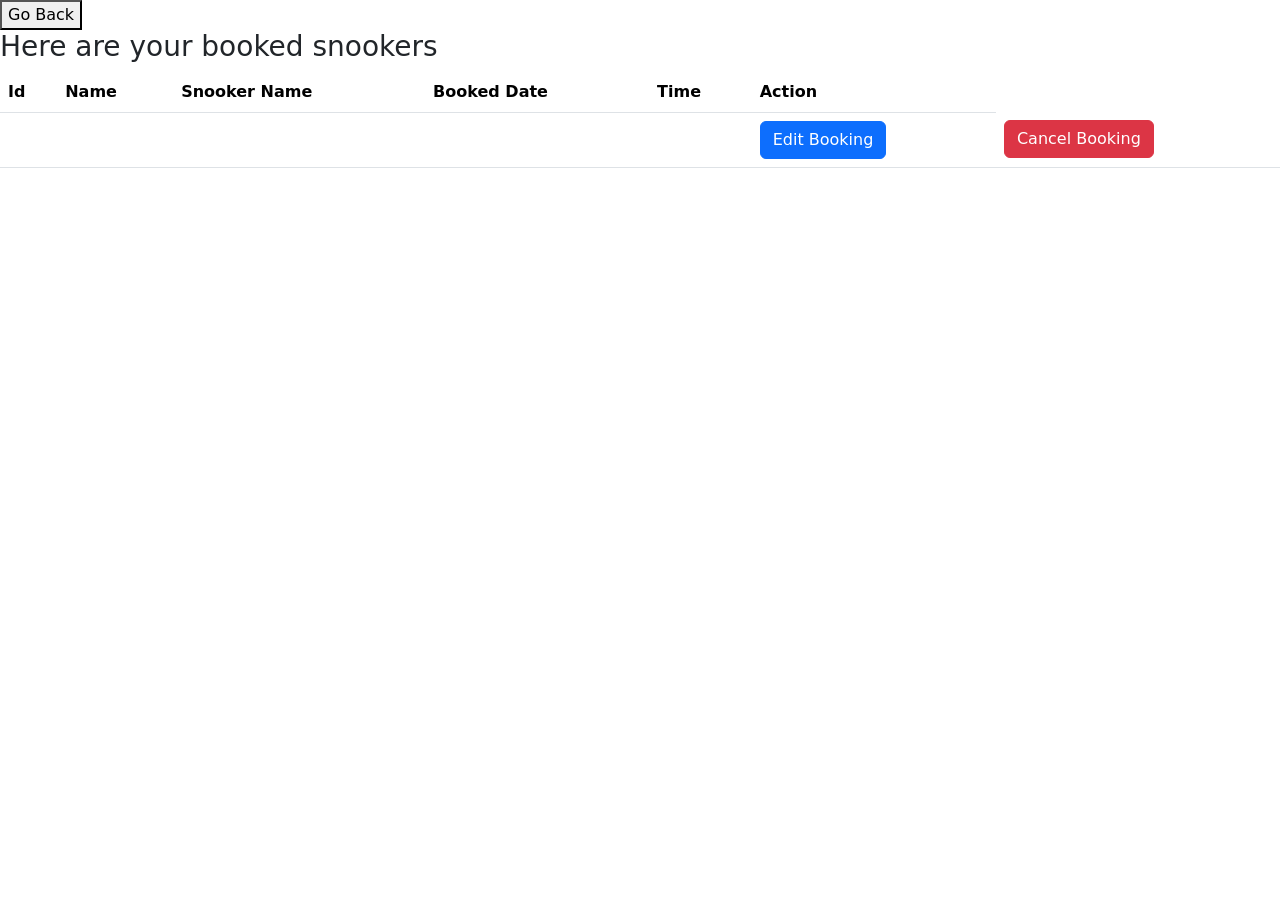
<file: src/main/resources/templates/bookedsnooker.html>
<!DOCTYPE html>
<html lang="en">

<head>
  <meta charset="UTF-8" />
  <meta http-equiv="X-UA-Compatible" content="IE=edge" />
  <meta name="viewport" content="width=device-width, initial-scale=1.0" />
  <link href="https://cdn.jsdelivr.net/npm/bootstrap@5.0.0-beta3/dist/css/bootstrap.min.css" rel="stylesheet" />
  <link rel="stylesheet" href="https://cdnjs.cloudflare.com/ajax/libs/font-awesome/5.15.3/css/all.min.css" />
  <link rel="stylesheet"  th:href="@{~/css/bookedsnooker.css}">  <title></title>
</head>

<body>
<div class="backbuttton">
  <a th:href="@{~/home/homepage}"><button type="button">Go Back</button></a>
</div>
<div class="innercontent">
  <h3>Here are your booked snookers</h3>
  <table class="table">
    <thead class="thead-dark">
    <tr>
      <th scope="col">Id</th>
      <th scope="col">Name</th>
      <th scope="col">Snooker Name</th>
      <th scope="col">Booked Date</th>
      <th scope="col">Time</th>
      <th scope="col">Action</th>

    </tr>
    </thead>
    <tbody>
    <tr th:each="booking:${books}">
      <td th:text="${booking.bookId}"></td>
      <td th:text="${booking.user.name}"></td>
      <td th:text="${booking.snooker.snookername}"></td>
      <td th:text="${booking.date}"></td>
      <td th:text="${booking.starting}"></td>
      <td> <a th:href="@{~/user/product/}+${booking.bookId}"><button type="button" class="btn btn-primary">Edit Booking</button></a></td>
      <td> <a th:href="@{~/user/deletebook/}+${booking.bookId}"><button type="button" class="btn btn-danger">Cancel Booking</button></a></td>
    </tr>
    </tbody>
  </table>
</div>


<script src="https://cdn.jsdelivr.net/npm/bootstrap@5.0.0-beta3/dist/js/bootstrap.bundle.min.js"></script>
</body>

</html>
</file>
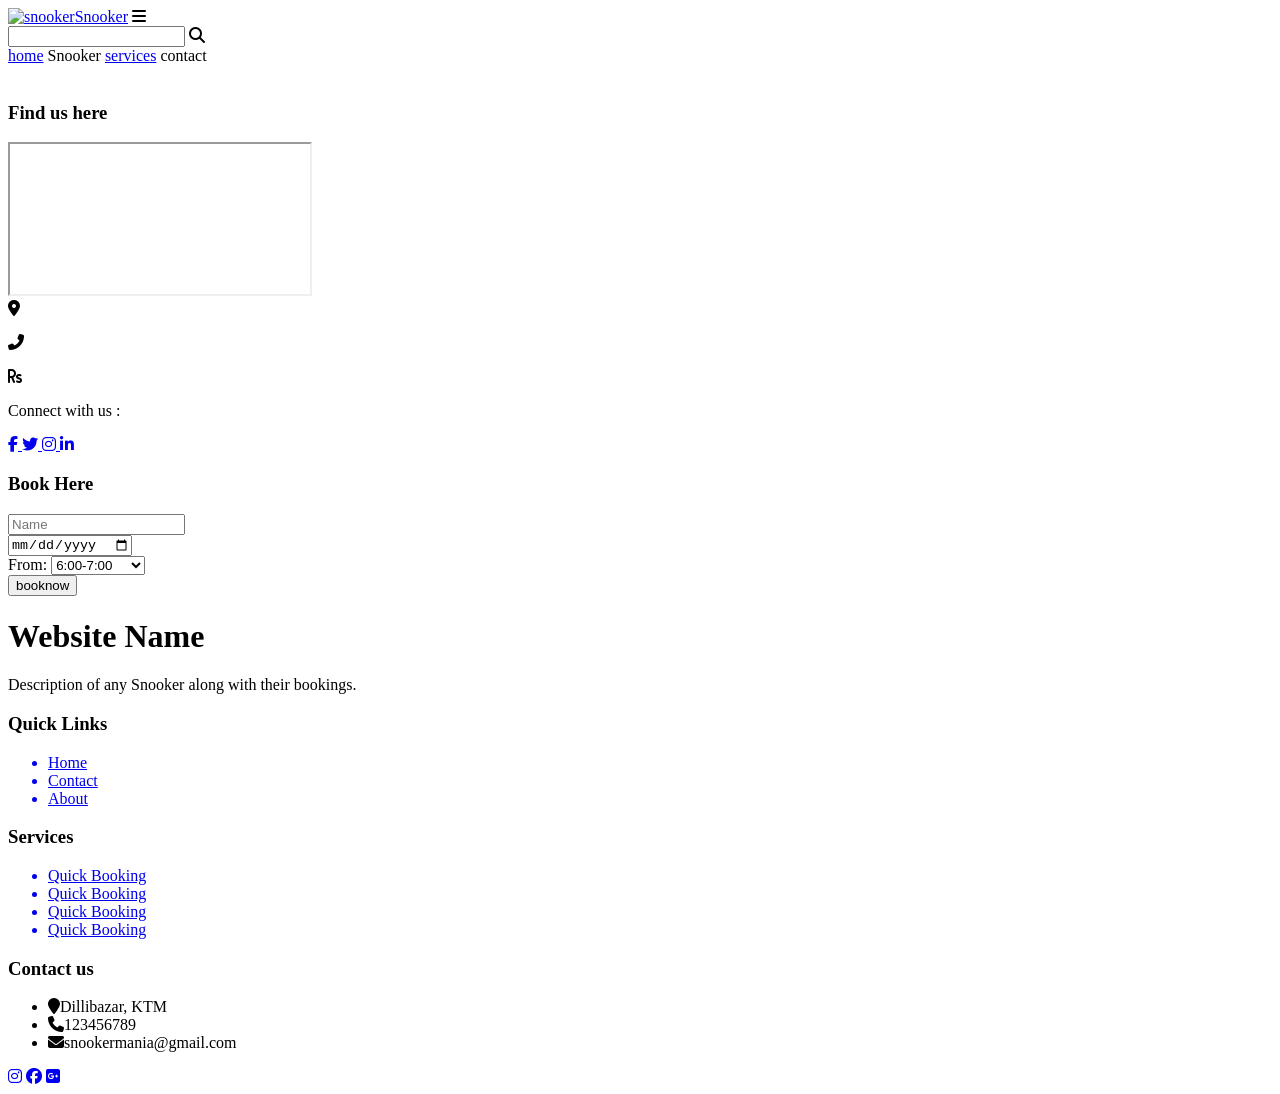
<file: src/main/resources/templates/booksnooker.html>
<!DOCTYPE html>
<html xmlns:th="http://www.thymeleaf.org/" >

<head>
  <meta charset="UTF-8" />
  <meta http-equiv="X-UA-Compatible" content="IE=edge" />
  <meta name="viewport" content="width=device-width, initial-scale=1.0" />
  <title>Book Snooker</title>
  <link
          rel="stylesheet"
          href="https://cdnjs.cloudflare.com/ajax/libs/font-awesome/6.0.0-beta2/css/all.min.css"
          integrity="sha512-YWzhKL2whUzgiheMoBFwW8CKV4qpHQAEuvilg9FAn5VJUDwKZZxkJNuGM4XkWuk94WCrrwslk8yWNGmY1EduTA=="
          crossorigin="anonymous"
          referrerpolicy="no-referrer"
  />

  <link rel="stylesheet"href="https://cdn.jsdelivr.net/npm/swiper@8/swiper-bundle.min.css"/>
  <link rel="stylesheet" href="https://cdnjs.cloudflare.com/ajax/libs/font-awesome/6.2.1/css/all.min.css" integrity="sha512-MV7K8+y+gLIBoVD59lQIYicR65iaqukzvf/nwasF0nqhPay5w/9lJmVM2hMDcnK1OnMGCdVK+iQrJ7lzPJQd1w==" crossorigin="anonymous" referrerpolicy="no-referrer" />
  <link rel="stylesheet" href="https://cdnjs.cloudflare.com/ajax/libs/font-awesome/4.7.0/css/font-awesome.min.css">
  <link rel="stylesheet" href="https://cdnjs.cloudflare.com/ajax/libs/font-awesome/6.2.1/css/all.min.css"
        integrity="sha512-MV7K8+y+gLIBoVD59lQIYicR65iaqukzvf/nwasF0nqhPay5w/9lJmVM2hMDcnK1OnMGCdVK+iQrJ7lzPJQd1w=="
        crossorigin="anonymous" referrerpolicy="no-referrer" />
  <link rel="stylesheet"  th:href="@{~/css/afterlogin.css}">
  <link rel="stylesheet"  th:href="@{~/css/booksnooker.css}">

</head>
<body>
<!-- header section starts  -->

<header>
  <!-- logo and name on left side -->

  <a href="Homepage.html" class="logo"
  ><img
          th:src="@{/images/logoIconS.jpg}"
          alt="snooker"
          srcset=""
  />Snooker</a>

  <div id="menu-bar" class="fas fa-bars"></div>
  <div class="searchbar">
    <input type="search" name="search" id="search" />
    <i class="fa-solid fa-magnifying-glass"></i>
  </div>

  <!-- navigation bar starts -->
  <nav class="navbar">
    <a href="#home">home</a>
    <a th:href="@{~/user/booked}">Snooker</a>
    <a href="#contact-us">services</a>
    <!-- <a href="#gallery">gallery</a> -->


    <a th:href="@{~/user/contactus}">contact</a>
    <a th:href="@{~/user/profile/}+${userdata.id}">
      <span th:text="${userdata.getName()}" style="color: black;margin-left: 5px; margin-top: -15px;" ></span>
    </a>
  </nav>

  <!-- navigation bar completed -->
</header>

<!-- header section ends -->
<!-- contact us  -->

<div class="container">
  <div class="swiper">
    <div class="swiper-wrapper">
      <!--            <div class="swiper-slide"><img th:src="@{~/images/f1.jpg}" alt=""></div>-->
      <div class="swiper-slide"><img th:src="'data:image/png;base64,'+${clickedsnooker.imageBase64}" alt="">
      </div>
      <div class="swiper-slide"><img th:src="'data:image/png;base64,'+${clickedsnooker.image1Base64}" alt="image/"></div>
      <div class="swiper-slide"><img th:src="'data:image/png;base64,'+${clickedsnooker.image2Base64}" alt="image/"></div>

    </div>
<!--     <div class="swiper-pagination"></div>-->


<!--    <div class="swiper-button-prev"></div>-->
<!--    <div class="swiper-button-next"></div>-->


  </div>

</div>




<section id="contact-us">
  <span class="big-circle"></span>

   <div class="form">
    <div class="contact-info">
      <h3 class="heading">Find us here</h3>
      <iframe
              src="https://www.google.com/maps/embed?Townplanning Swimming pool, P8J8+XH4, Kathmandu 44600"
      ></iframe>

      <div class="info">

        <div class="information">
          <i class="fas fa-map-marker-alt"></i>
          <p th:text="${clickedsnooker.getSnookerlocation()}"></p>
        </div>
        <div class="information">
          <i class="fas fa-phone-alt"></i>
          <p th:text="${clickedsnooker.getSnookercontact()}"></p>
        </div>
        <div class="information">
          <i class="fa-sharp fa-solid fa-rupee-sign"></i>
          <p th:text="${clickedsnooker.getSnookerprice()}"></p>
        </div>
      </div>

      <div class="social-media">
        <p>Connect with us :</p>
        <div class="social-icons">
          <a href="#">
            <i class="fab fa-facebook-f"></i>
          </a>
          <a href="#">
            <i class="fab fa-twitter"></i>
          </a>
          <a href="#">
            <i class="fab fa-instagram"></i>
          </a>
          <a href="#">
            <i class="fab fa-linkedin-in"></i>
          </a>
        </div>
      </div>
    </div>
    <div class="contact-form">
      <form th:method="post" th:action="@{/ball/sbooking}" th:object="${savebooking}">

      <!-- circles on form(right side) -->
      <span class="circle one"></span>
      <span class="circle two"></span>
        <h3 class="heading">Book <span>Here</span></h3>
<!--        <input type="text"  hidden="hidden" name="bookId" th:value="${savebooking.bookId}">-->

        <div class="input-container">
          <input type="text" name="name" class="input" placeholder="Name">
        </div>

        <div class="input-container">
          <input
                  type="date"
                  name="date"
                  class="input"
                  th:field="*{date}">
        </div>

        <input type="text"  hidden="hidden" name="id" th:value="${userdata.id}">
        <input type="text"  hidden="hidden" name="email" th:value="${userdata.email}">
        <input type="text"  hidden="hidden" name="fid" th:value="${snookers.fid}">



        <div class="input-container">
          <div class="input">

            <label for="from" >From: </label>
            <select name="starting" id="from" th:field="*{starting}">
              <option value="6:00-7:00">6:00-7:00</option>
              <option value="7:00-8:00">7:00-8:00</option>
              <option value="8:00-9:00">8:00-9:00</option>
              <option value="9:00-10:00">9:00-10:00</option>
              <option value="10:00-11:00">10:00-11:00</option>
              <option value="11:00-12:00">11:00-12:00</option>
              <option value="12:00-13:00">12:00-13:00</option>
              <option value="13:00-14:00">13:00-14:00</option>
              <option value="14:00-15:00">14:00-15:00</option>
              <option value="15:00-16:00">15:00-16:00</option>
              <option value="16:00-17:00">16:00-17:00</option>
              <option value="17:00-18:00">17:00-18:00</option>
              <option value="18:00-19:00">18:00-19:00</option>
              <option value="19:00-20:00">19:00-20:00</option>
            </select>
          </div>


        </div>


        <button type="submit" value="Book Now" class="send" >booknow</button>
      </form>

    </div>
  </div>
</section>
<script src="https://cdn.jsdelivr.net/npm/swiper@8/swiper-bundle.min.js"></script>
<script>
  const swiper = new Swiper('.swiper', {
    autoplay:{
      delay: 5000,
      disableOnInteraction: false
    },
    loop: true,

    pagination: {
      el: '.swiper-pagination',
      clickable: true,
    },

    // navigation: {
    //     nextEl: '.swiper-button-next',
    //     prevEl: '.swiper-button-prev',
    // },

  });
</script>
<!-- contact us section completed -->
</body>
<div class="footer">
  <div class="inner-footer">

    <!--  for company name and description -->
    <div class="footer-items">
      <h1>Website Name</h1>
      <p>Description of any Snooker along with their bookings.</p>
    </div>

    <!--  for quick links  -->
    <div class="footer-items">
      <h3>Quick Links</h3>
      <div class="border1"></div> <!--for the underline -->
      <ul>
        <a href="#"><li>Home</li></a>
        <a href="#"><li>Contact</li></a>
        <a href="#"><li>About</li></a>
      </ul>
    </div>

    <!--  for some other links -->
    <div class="footer-items">
      <h3>Services</h3>
      <div class="border1"></div>  <!--for the underline -->
      <ul>
        <a href="#"><li>Quick Booking</li></a>
        <a href="#"><li>Quick Booking</li></a>
        <a href="#"><li>Quick Booking</li></a>
        <a href="#"><li>Quick Booking</li></a>
      </ul>
    </div>

    <!--  for contact us info -->
    <div class="footer-items">
      <h3>Contact us</h3>
      <div class="border1"></div>
      <ul>
        <li><i class="fa fa-map-marker" aria-hidden="true"></i>Dillibazar, KTM</li>
        <li><i class="fa fa-phone" aria-hidden="true"></i>123456789</li>
        <li><i class="fa fa-envelope" aria-hidden="true"></i>snookermania@gmail.com</li>
      </ul>

      <!--   for social links -->
      <div class="social-media">
        <a href="#"><i class="fab fa-instagram"></i></a>
        <a href="#"><i class="fab fa-facebook"></i></a>
        <a href="#"><i class="fab fa-google-plus-square"></i></a>
      </div>
    </div>
  </div>
</div>



<!--  <script th:src="@{/js/script.js}"></script>-->

</html>
</file>
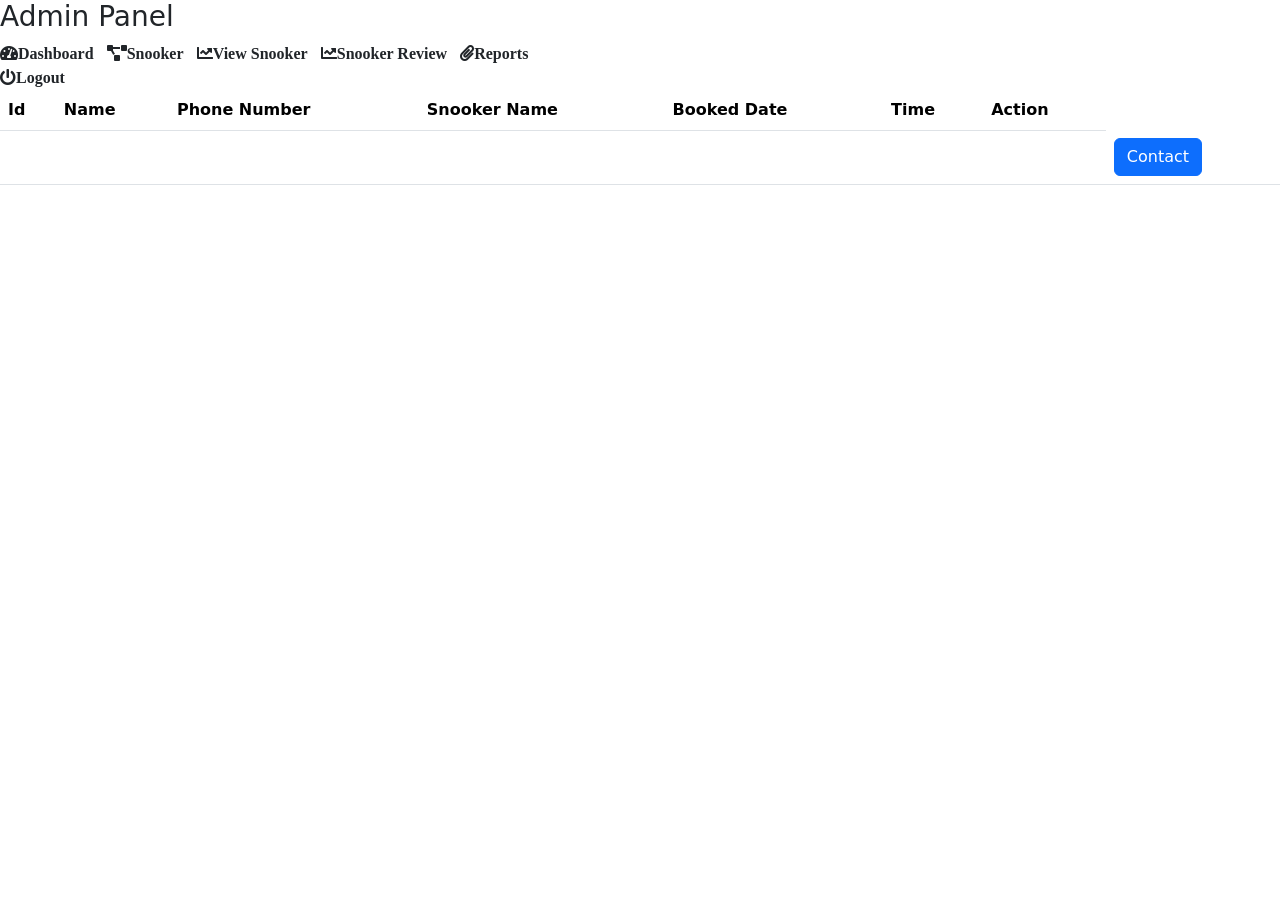
<file: src/main/resources/templates/dashboard.html>
<!DOCTYPE html>
<html lang="en">
<html xmlns:th="http://www.thymeleaf.org/" >

<head>
  <meta charset="UTF-8" />
  <meta http-equiv="X-UA-Compatible" content="IE=edge" />
  <meta name="viewport" content="width=device-width, initial-scale=1.0" />
  <link href="https://cdn.jsdelivr.net/npm/bootstrap@5.0.0-beta3/dist/css/bootstrap.min.css" rel="stylesheet" />
  <link rel="stylesheet" href="https://cdnjs.cloudflare.com/ajax/libs/font-awesome/5.15.3/css/all.min.css" />
  <link rel="stylesheet" th:href="@{~/css/dashboard.css}">

  <title></title>
</head>

<body>
<!-- sidebar content from here -->
<div class="sidebarcontent">
  <h3>Admin Panel</h3>


  <a th:href="@{~/admin/dashboard}"><i class="fas fa-tachometer-alt me-2">Dashboard</i></a>
  <a th:href="@{~/ball/addsnooker}"><i class="fas fa-project-diagram me-2">Snooker</i></a>
  <a th:href="@{~/admin/view}"> <i class="fas fa-chart-line me-2">View Snooker</i></a>
  <a th:href="@{~/admin/contact}"><i class="fas fa-chart-line me-2">Snooker Review</i></a>
  <a th:href="@{~/admin/report}"><i class="fas fa-paperclip me-2">Reports</i></a>
  <!-- <i class="fas fa-shopping-cart me-2">Store Mng</i>
  <i class="fas fa-gift me-2">Products</i>
  <i class="fas fa-comment-dots me-2">Chat</i>
  <i class="fas fa-map-marker-alt me-2">Outlet</i> -->
  <div class="logout">
    <i class="fas fa-power-off me-2">Logout</i>
  </div>
</div>

<div class="innercontent">
  <table class="table">
    <thead class="thead-dark">
    <tr>
      <th scope="col">Id</th>
      <th scope="col">Name</th>
      <th scope="col">Phone Number</th>
      <th scope="col">Snooker Name</th>
      <th scope="col">Booked Date</th>
      <th scope="col">Time</th>
      <th scope="col">Action</th>
    </tr>
    </thead>
    <tbody>
    <tr th:each="booking:${book}">
      <td th:text="${booking.bookId}"></td>
      <td th:text="${booking.user.name}"></td>
      <td th:text="${booking.user.mobileNo}"></td>
      <td th:text="${booking.snooker.snookername}"></td>
      <td th:text="${booking.date}"></td>
      <td th:text="${booking.starting}"></td>
      <form th:method="post" th:action="@{/admin/changepassword}" th:object="${books}">
      <td><input hidden="hidden" placeholder=" hello"  th:field="*{email}" th:value="${booking.user.email}"></td>
      <td><button type="submit" class="btn btn-primary">Contact</button></td>
      </form>

    </tr>
    </tbody>
  </table>
</div>

</body>

</html>
</file>
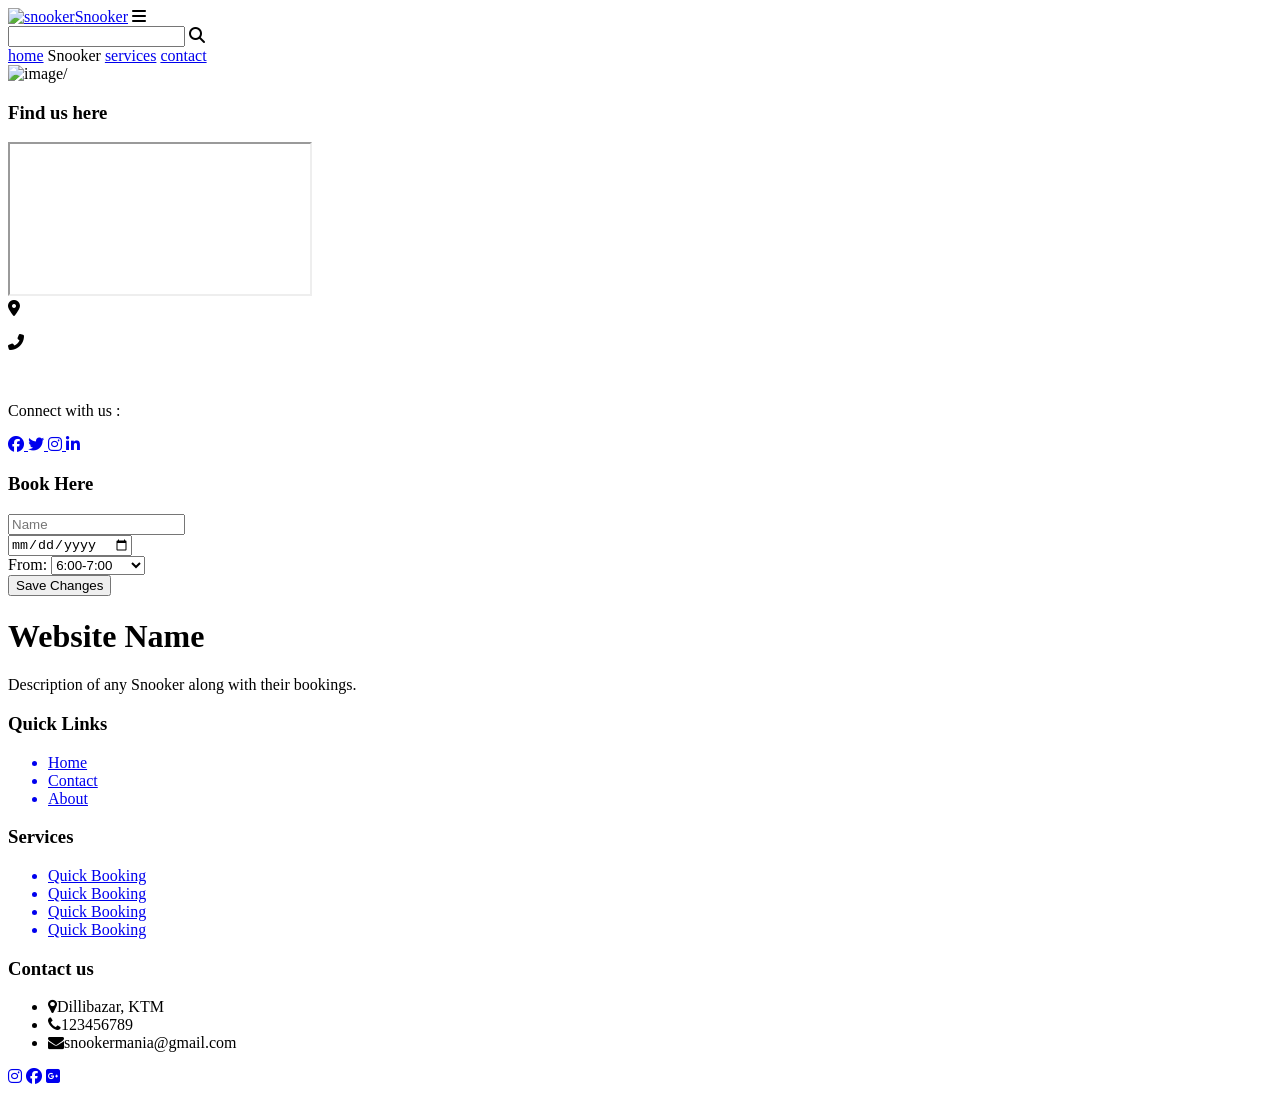
<file: src/main/resources/templates/editbooking.html>
<!DOCTYPE html>
<html xmlns:th="http://www.thymeleaf.org/" >

<head>
  <meta charset="UTF-8" />
  <meta http-equiv="X-UA-Compatible" content="IE=edge" />
  <meta name="viewport" content="width=device-width, initial-scale=1.0" />
  <title>Book Snooker</title>
  <link
          rel="stylesheet"
          href="https://cdnjs.cloudflare.com/ajax/libs/font-awesome/6.0.0-beta2/css/all.min.css"
          integrity="sha512-YWzhKL2whUzgiheMoBFwW8CKV4qpHQAEuvilg9FAn5VJUDwKZZxkJNuGM4XkWuk94WCrrwslk8yWNGmY1EduTA=="
          crossorigin="anonymous"
          referrerpolicy="no-referrer"
  />
  <link rel="stylesheet"href="https://cdn.jsdelivr.net/npm/swiper@8/swiper-bundle.min.css"/>
  <link rel="stylesheet" href="https://cdnjs.cloudflare.com/ajax/libs/font-awesome/6.2.1/css/all.min.css" integrity="sha512-MV7K8+y+gLIBoVD59lQIYicR65iaqukzvf/nwasF0nqhPay5w/9lJmVM2hMDcnK1OnMGCdVK+iQrJ7lzPJQd1w==" crossorigin="anonymous" referrerpolicy="no-referrer" />
  <link rel="stylesheet" href="https://cdnjs.cloudflare.com/ajax/libs/font-awesome/4.7.0/css/font-awesome.min.css">

  <link rel="stylesheet"  th:href="@{~/css/afterlogin.css}">
  <link rel="stylesheet"  th:href="@{~/css/booksnooker.css}">

</head>
<body>
<!-- header section starts  -->

<header>
  <!-- logo and name on left side -->

  <a href="Homepage.html" class="logo"
  ><img
          th:src="@{/images/ucl1.png}"
          alt="snooker"
          srcset=""
  />Snooker</a>

  <div id="menu-bar" class="fas fa-bars"></div>
  <div class="searchbar">
    <input type="search" name="search" id="search" />
    <i class="fa-solid fa-magnifying-glass"></i>
  </div>

  <!-- navigation bar starts -->
  <nav class="navbar">
    <a href="#home">home</a>
    <a th:href="@{~/user/booked}">Snooker</a>
    <a href="#contact-us">services</a>
    <!-- <a href="#gallery">gallery</a> -->


    <a href="#contact-us">contact</a>
<!--    <a th:href="@{~/user/profile/}+${userdata.id}">-->
<!--      <span th:text="${userdata.getName()}" style="color: black;margin-left: 5px; margin-top: -15px;" ></span>-->
    </a>
  </nav>

  <!-- navigation bar completed -->
</header>

<!-- header section ends -->
<!-- contact us  -->

<div class="container">
  <div class="swiper">
    <div class="swiper-wrapper">
      <div class="swiper-slide"><img th:src="@{~/images/court.jpg}"   alt="image/">
      </div>
      <div class="swiper-slide"><img th:src="@{~/images/snooker.jpg}"  alt="image/"></div>
      <div class="swiper-slide"><img th:src="@{~/images/ballnet.jpg}"  alt="image/"></div>

    </div>

  </div>

</div>

<section id="contact-us">
  <span class="big-circle"></span>

  <div class="form">
    <div class="contact-info">
      <h3 class="heading">Find us here</h3>
      <iframe
              src="https://www.google.com/maps/embed?pb=!1m18!1m12!1m3!1d903945.5853512128!2d84.19979243124999!3d27.746991100000013!2m3!1f0!2f0!3f0!3m2!1i1024!2i768!4f13.1!3m3!1m2!1s0x39eb192bf38e32f5%3A0x4e14d4c239dcb2dd!2sPremier%20Snooker!5e0!3m2!1sne!2snp!4v1673777020174!5m2!1sne!2snp"
      ></iframe>

      <div class="info">

        <div class="information">
          <i class="fas fa-map-marker-alt"></i>
          <p th:text="${bookedSnooker.getSnooker().snookerlocation}"></p>
        </div>
        <div class="information">
          <i class="fas fa-phone-alt"></i>
          <p th:text="${bookedsnooker.getSnooker().snookercontact}"></p>
        </div>
        <div class="information">
          <i class="fa-solid fa-circle-dollar"></i>
          <p th:text="${bookedsnooker.getSnooker().snookerprice}"></p>
        </div>
      </div>

      <div class="social-media">
        <p>Connect with us :</p>
        <div class="social-icons">
          <a href="#">
            <i class="fab fa-facebook-f"></i>
          </a>
          <a href="#">
            <i class="fab fa-twitter"></i>
          </a>
          <a href="#">
            <i class="fab fa-instagram"></i>
          </a>
          <a href="#">
            <i class="fab fa-linkedin-in"></i>
          </a>
        </div>
      </div>
    </div>
    <div class="contact-form">
      <form th:method="post" th:action="@{/user/updatebooking}" th:object="${bookedsnooker}">
        <input type="number" hidden="hidden"  th:field="*{bookId}" th:value="${bookedsnooker.getBookId()}">


        <!-- circles on form(right side) -->
        <span class="circle one"></span>
        <span class="circle two"></span>
        <h3 class="heading">Book <span>Here</span></h3>
<!--                <input type="text"  hidden="hidden" name="bookId" th:value="${savebooking.bookId}">-->

        <div class="input-container">
          <input type="text" name="name" class="input" placeholder="Name">
        </div>

        <div class="input-container">
          <input type="date" name="date" class="input" th:field="*{date}" th:value="${bookedsnooker.getDate()}">
        </div>
        <input type="number"  hidden="hidden"  name="id"  th:value="${bookedsnooker.getUser().id}">
        <input type="number" hidden="hidden"   name="fid" th:value="${bookedsnooker.getSnooker().fut_salId}">



        <div class="input-container">
          <div class="input">

            <label for="from" >From: </label>
              <select name="starting" id="from" th:field="*{starting}" th:value="${bookedsnooker.getStarting()}">
                <option value="6:00-7:00">6:00-7:00</option>
                <option value="7:00-8:00">7:00-8:00</option>
                <option value="8:00-9:00">8:00-9:00</option>
                <option value="9:00-10:00">9:00-10:00</option>
                <option value="10:00-11:00">10:00-11:00</option>
                <option value="11:00-12:00">11:00-12:00</option>
                <option value="12:00-13:00">12:00-13:00</option>
                <option value="13:00-14:00">13:00-14:00</option>
                <option value="14:00-15:00">14:00-15:00</option>
                <option value="15:00-16:00">15:00-16:00</option>
                <option value="16:00-17:00">16:00-17:00</option>
                <option value="17:00-18:00">17:00-18:00</option>
                <option value="18:00-19:00">18:00-19:00</option>
                <option value="19:00-20:00">19:00-20:00</option>
              </select>
            </select>
          </div>

        </div>


        <input type="submit" value="Save Changes" class="send" />
      </form>

    </div>
  </div>
</section>
<script src="https://cdn.jsdelivr.net/npm/swiper@8/swiper-bundle.min.js"></script>
<script>
  const swiper = new Swiper('.swiper', {
    autoplay:{
      delay: 5000,
      disableOnInteraction: false
    },
    loop: true,

    pagination: {
      el: '.swiper-pagination',
      clickable: true,
    },

    // navigation: {
    //     nextEl: '.swiper-button-next',
    //     prevEl: '.swiper-button-prev',
    // },

  });
</script>

<!-- contact us section completed -->
</body>
<div class="footer">
  <div class="inner-footer">

    <!--  for company name and description -->
    <div class="footer-items">
      <h1>Website Name</h1>
      <p>Description of any Snooker along with their bookings.</p>
    </div>

    <!--  for quick links  -->
    <div class="footer-items">
      <h3>Quick Links</h3>
      <div class="border1"></div> <!--for the underline -->
      <ul>
        <a href="#"><li>Home</li></a>
        <a href="#"><li>Contact</li></a>
        <a href="#"><li>About</li></a>
      </ul>
    </div>

    <!--  for some other links -->
    <div class="footer-items">
      <h3>Services</h3>
      <div class="border1"></div>  <!--for the underline -->
      <ul>
        <a href="#"><li>Quick Booking</li></a>
        <a href="#"><li>Quick Booking</li></a>
        <a href="#"><li>Quick Booking</li></a>
        <a href="#"><li>Quick Booking</li></a>
      </ul>
    </div>

    <!--  for contact us info -->
    <div class="footer-items">
      <h3>Contact us</h3>
      <div class="border1"></div>
      <ul>
        <li><i class="fa fa-map-marker" aria-hidden="true"></i>Dillibazar, KTM</li>
        <li><i class="fa fa-phone" aria-hidden="true"></i>123456789</li>
        <li><i class="fa fa-envelope" aria-hidden="true"></i>snookermania@gmail.com</li>
      </ul>

      <!--   for social links -->
      <div class="social-media">
        <a href="#"><i class="fab fa-instagram"></i></a>
        <a href="#"><i class="fab fa-facebook"></i></a>
        <a href="#"><i class="fab fa-google-plus-square"></i></a>
      </div>
    </div>
  </div>
</div>


<!--  <script th:src="@{/js/script.js}"></script>-->

</html>
</file>
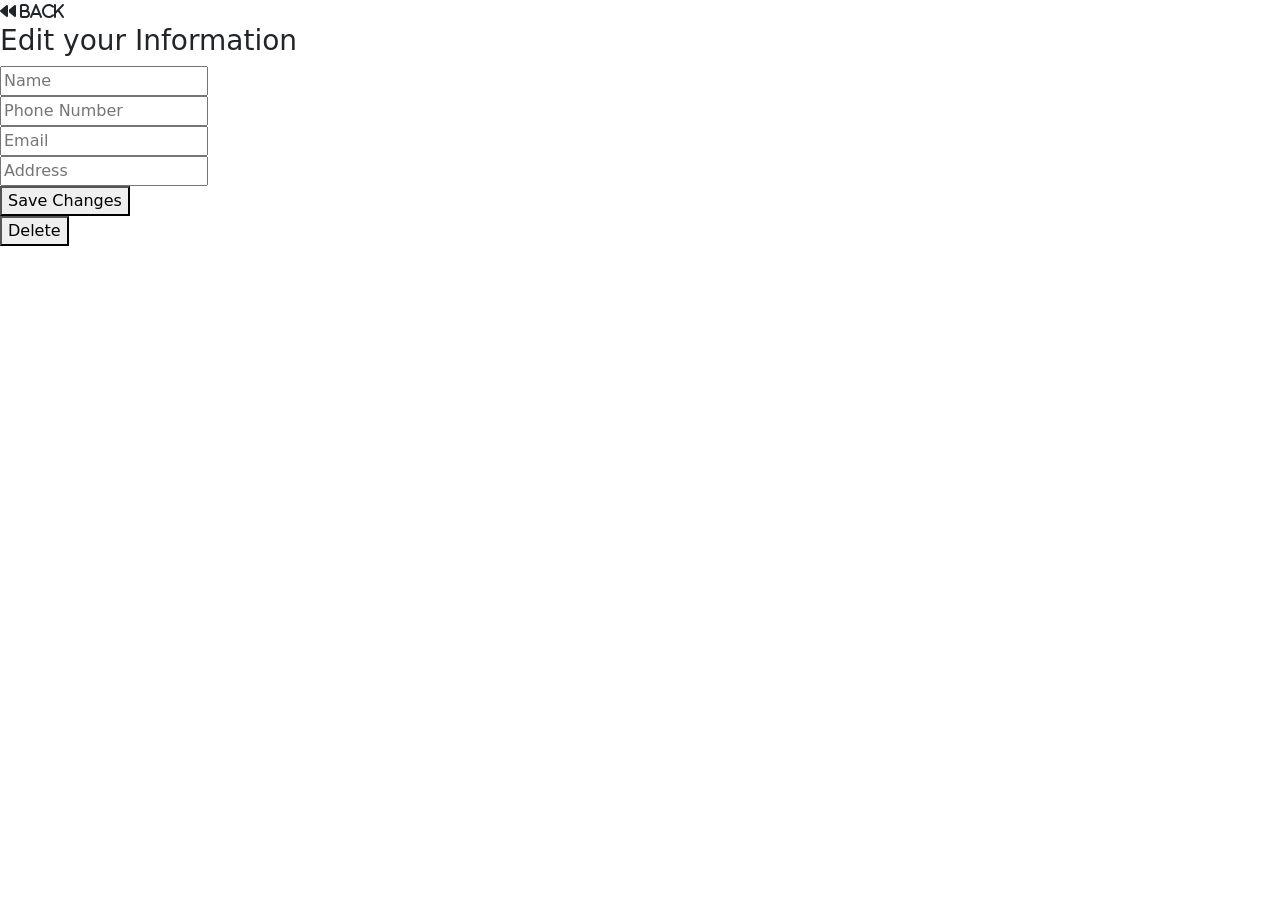
<file: src/main/resources/templates/editprofile.html>
<!DOCTYPE html>
<html lang="en" xmlns:th="http://www.thymeleaf.org">

<head>
    <meta charset="UTF-8" />
    <meta http-equiv="X-UA-Compatible" content="IE=edge" />
    <meta name="viewport" content="width=device-width, initial-scale=1.0" />
    <link href="https://cdn.jsdelivr.net/npm/bootstrap@5.0.0-beta3/dist/css/bootstrap.min.css" rel="stylesheet" />
    <link rel="stylesheet" href="https://cdnjs.cloudflare.com/ajax/libs/font-awesome/5.15.3/css/all.min.css" />
    <link rel="stylesheet" href="https://cdnjs.cloudflare.com/ajax/libs/font-awesome/6.3.0/css/all.min.css" integrity="sha512-SzlrxWUlpfuzQ+pcUCosxcglQRNAq/DZjVsC0lE40xsADsfeQoEypE+enwcOiGjk/bSuGGKHEyjSoQ1zVisanQ=="
          crossorigin="anonymous" referrerpolicy="no-referrer" />
    <link rel="stylesheet" th:href="@{~/css/editprofile.css}">
    <title></title>
</head>

<body>
<div class="insidecontent">
    <div class="back">
        <a th:href="@{/home/homepage}" ><i class="fa-solid fa-backward"> Back</i></a>
    </div>
    <h3>Edit your Information</h3>
    <form th:method="post" th:action="@{/user/save}" th:object="${users}" >
    <div class="inputsection">
        <input class="iddds" hidden type="text" th:field="*{id}" th:value="${currentUser.getId()}">
<!--name address email mobile_no-->
        <div class="name snooker">
            <input type="text"  placeholder="Name" th:field="*{name}" th:value="${currentUser.getName()}">
        </div>
        <div class="contact snooker" >
            <input type="text" placeholder="Phone Number" th:field="*{mobile_no}" th:value="${currentUser.getMobileNo()}">
        </div>
        <div class="email snooker" >
            <input type="text" placeholder = "Email" th:field="*{email}" th:value="${currentUser.getEmail()}">
        </div>
        <div class="address snooker" >
            <input type="text" placeholder="Address" th:field="*{address}" th:value="${currentUser.getAddress()}" >
        </div>
        <input class="pass" hidden type="text" th:field="*{password}" th:value="${currentUser.getPassword()}">



    </div>
    <div class="edit">
       <a th:href="@{~/user/edit/}+${currentUser.id}"> <button type="submit">Save Changes</button>
       </a>
    </div>
    <div class="delete">
       <a th:href="@{~/user/delete/}+${currentUser.id}"> <button type="button">Delete </button>
       </a>
    </div>
</form>


</div>


<script src="https://cdn.jsdelivr.net/npm/bootstrap@5.0.0-beta3/dist/js/bootstrap.bundle.min.js"></script>
</body>

</html>
</file>
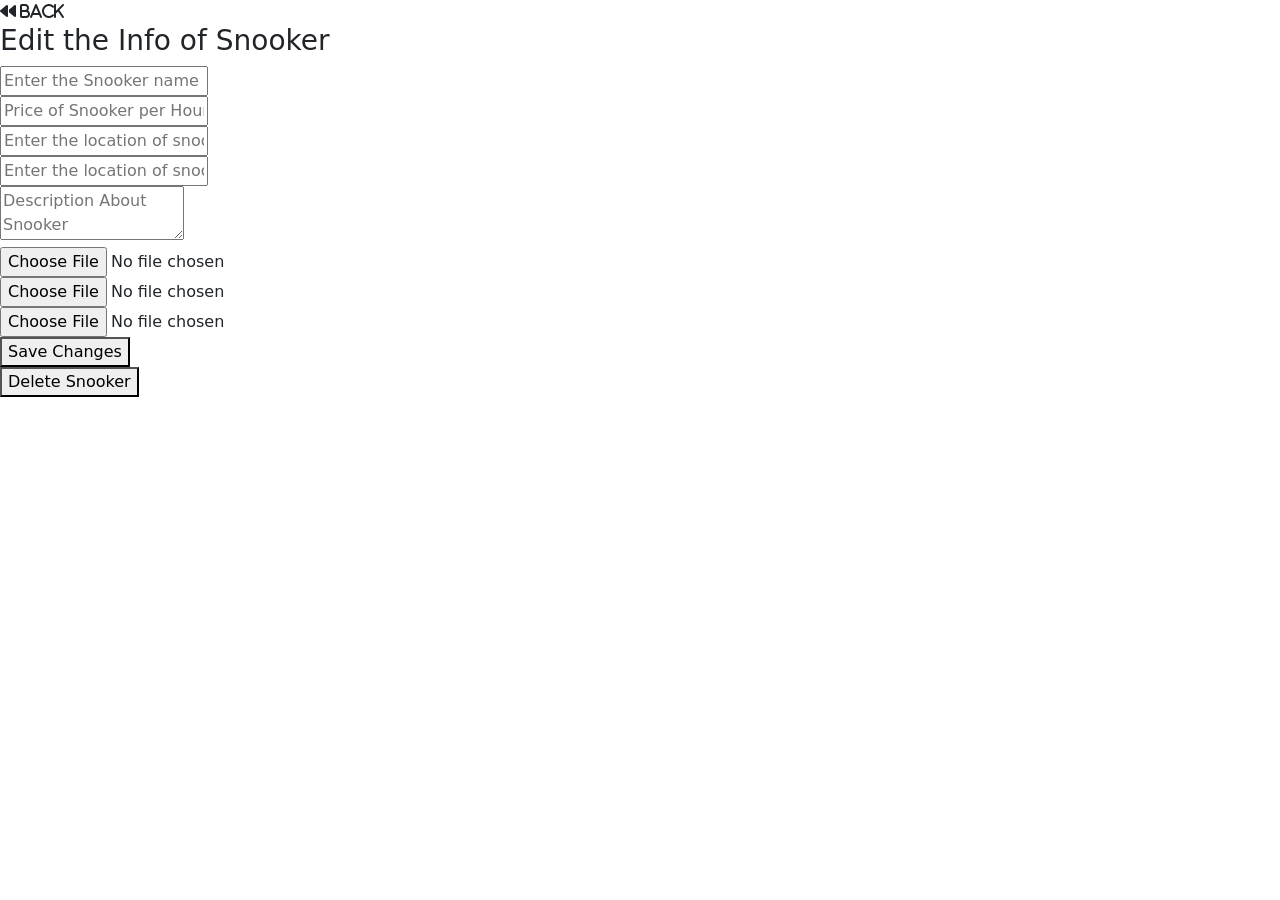
<file: src/main/resources/templates/editsnooker.html>
<!DOCTYPE html>
<html lang="en">

<head>
  <meta charset="UTF-8" />
  <meta http-equiv="X-UA-Compatible" content="IE=edge" />
  <meta name="viewport" content="width=device-width, initial-scale=1.0" />
  <link href="https://cdn.jsdelivr.net/npm/bootstrap@5.0.0-beta3/dist/css/bootstrap.min.css" rel="stylesheet" />
  <link rel="stylesheet" href="https://cdnjs.cloudflare.com/ajax/libs/font-awesome/5.15.3/css/all.min.css" />
  <link rel="stylesheet" href="https://cdnjs.cloudflare.com/ajax/libs/font-awesome/6.3.0/css/all.min.css" integrity="sha512-SzlrxWUlpfuzQ+pcUCosxcglQRNAq/DZjVsC0lE40xsADsfeQoEypE+enwcOiGjk/bSuGGKHEyjSoQ1zVisanQ=="
        crossorigin="anonymous" referrerpolicy="no-referrer" />
  <link rel="stylesheet" th:href="@{~/css/editsnooker.css}">
  <title></title>
</head>

<body>
<div class="insidecontent">
  <div class="back">
    <a th:href="@{/admin/view}"><i class="fa-solid fa-backward"> Back</i></a>
  </div>
  <h3>Edit the Info of Snooker</h3>
  <form th:method="post" th:action="@{/ball/save}" th:object="${snookers}" enctype="multipart/form-data">

  <div class="inputsection">
    <input class="iddds" hidden type="text" th:field="*{fid}" th:value="${clickedsnooker.getFut_salId()}">

    <div class="name snooker">
      <input type="text" placeholder="Enter the Snooker name" required th:field="*{fname}" th:value="${clickedsnooker.getSnookername()}">
    </div>
    <div class="price snooker">
      <input type="text" placeholder="Price of Snooker per Hour" th:field="*{fprice}" th:value="${clickedsnooker.getSnookerprice()}">
    </div>
    <div class="contact snooker">
      <input type="text" placeholder="Enter the location of snooker" th:field="*{fcontact}" th:value="${clickedsnooker.getSnookercontact()}">
    </div>
    <div class="location snooker">
      <input type="text" placeholder="Enter the location of snooker" th:field="*{flocation}" th:value="${clickedsnooker.getSnookerlocation()}">
    </div>
    <div class="desc">
      <textarea type="text" placeholder="Description About Snooker"th:field="*{Description}" th:value="${clickedsnooker.getDescription()}"></textarea>
    </div>
    <div class="photo snooker">
      <input type="file"th:field="*{image}" th:value="${clickedsnooker.getSnookerimage()}">
    </div>
    <div class="photo snooker">
      <input type="file"th:field="*{image1}" th:value="${clickedsnooker.getSnookerimage1()}">
    </div>
    <div class="photo snooker">
      <input type="file"th:field="*{image2}" th:value="${clickedsnooker.getSnookerimage2()}">
    </div>


  </div>
  <div class="edit">
   <a th:href="@{~/admin/edit/}+${clickedsnooker.fut_salId}"> <button type="submit">Save Changes</button>
   </a>
  </div>
  <div class="delete">
   <a th:href="@{~/admin/delete/}+${clickedsnooker.fut_salId}"> <button type="button">Delete Snooker</button>
    </a>
  </div>

  </form>

</div>



<script src="https://cdn.jsdelivr.net/npm/bootstrap@5.0.0-beta3/dist/js/bootstrap.bundle.min.js"></script>
</body>

</html>
</file>
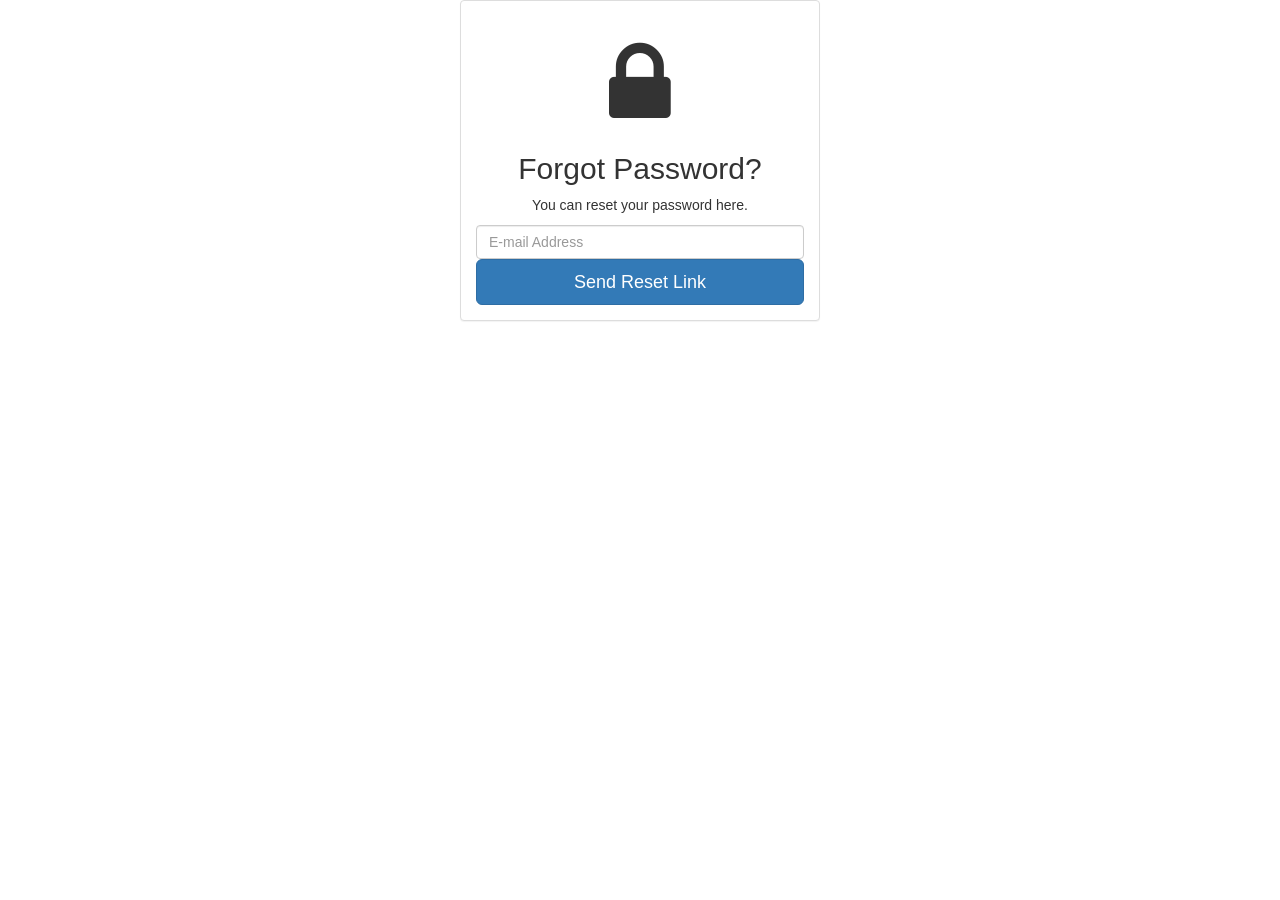
<file: src/main/resources/templates/forgetpassword.html>
<!DOCTYPE html>
<html lang="en" xmlns:th="http://www.thymeleaf.org">
<head>
  <meta charset="UTF-8">
  <meta http-equiv="X-UA-Compatible" content="IE=edge">
  <meta name="viewport" content="width=device-width, initial-scale=1.0">
  <title>Document</title>
</head>

<body>
<link href="//maxcdn.bootstrapcdn.com/bootstrap/3.3.0/css/bootstrap.min.css" rel="stylesheet" id="bootstrap-css">
<script src="//maxcdn.bootstrapcdn.com/bootstrap/3.3.0/js/bootstrap.min.js"></script>
<script src="//code.jquery.com/jquery-1.11.1.min.js"></script>

<link rel="stylesheet" href="https://maxcdn.bootstrapcdn.com/font-awesome/4.5.0/css/font-awesome.min.css">
<div class="form-gap"></div>
<div class="container">
  <div class="row">
    <div class="col-md-4 col-md-offset-4">
      <div class="panel panel-default">
        <div class="panel-body">
          <div class="text-center">
            <h3><i class="fa fa-lock fa-4x"></i></h3>
            <h2 class="text-center">Forgot Password?</h2>
            <p>You can reset your password here.</p>
            <div class="form-holder">
              <div class="form-content">
                <div class="form-items">
                  <form th:method="post" th:action="@{/user/changepassword}" th:object="${users}">
                    <input class="form-control" type="text" name="email" placeholder="E-mail Address" required th:field="*{email}">
                    <div class="form-button full-width">
                      <button type="submit" class="btn btn-lg btn-primary btn-block mt-3">Send Reset Link</button>
                    </div>
                  </form>
                </div>
              </div>
            </div>

          </div>
        </div>
      </div>
    </div>
  </div>
</div>
</div>
</body>
</html>
</file>
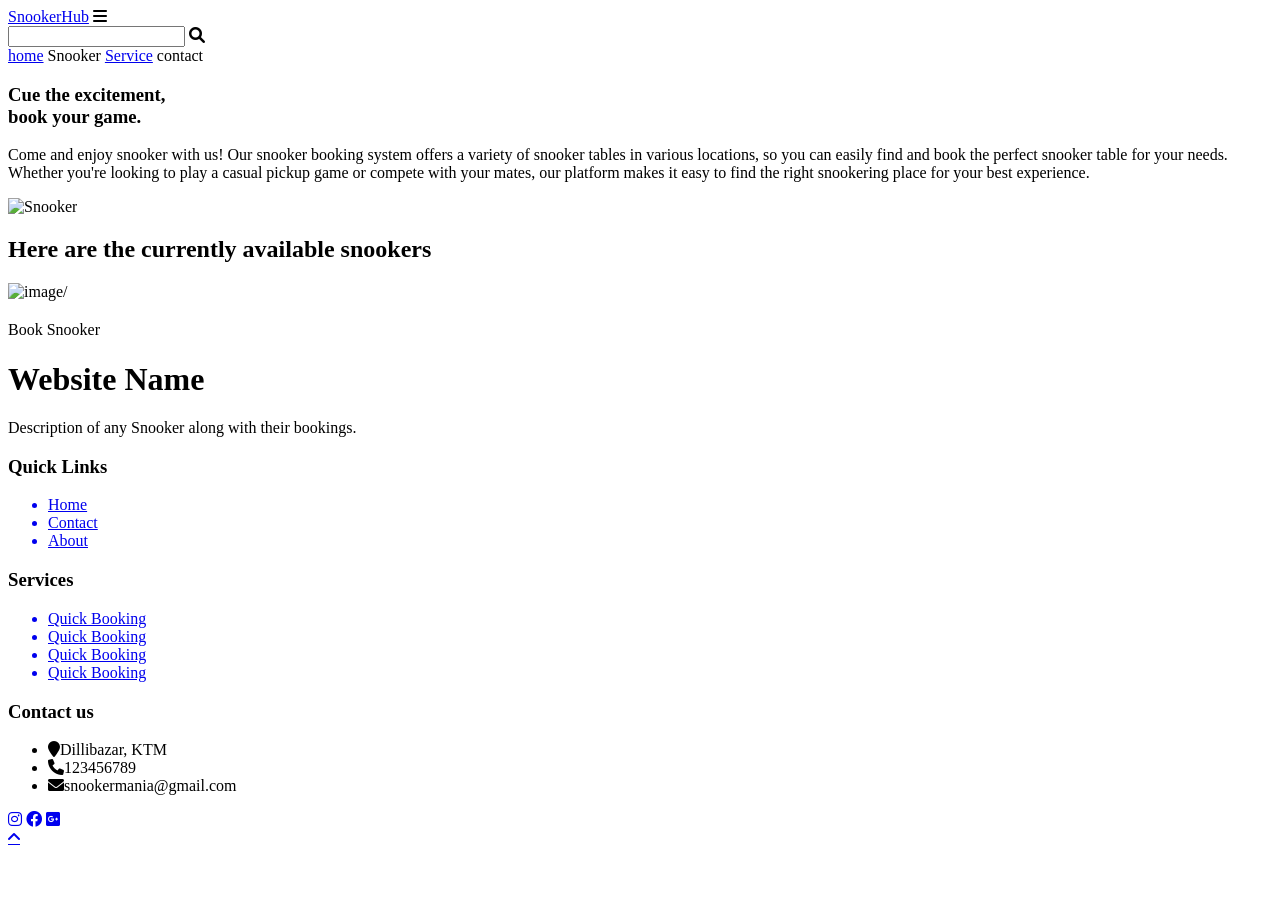
<file: src/main/resources/templates/Homepage.html>
<!DOCTYPE html>
<html lang="en">
<html xmlns:th="http://www.thymeleaf.org/" >
<head>
  <meta charset="UTF-8" />
  <meta http-equiv="X-UA-Compatible" content="IE=edge" />
  <meta name="viewport" content="width=device-width, initial-scale=1.0" />
  <link rel="shortcut icon" href="./assets/logo_ntl.png" type="image/x-icon"/>
  <title>Homepage</title>

  <!-- font owesome link -->
  <link rel="stylesheet" href="https://cdnjs.cloudflare.com/ajax/libs/font-awesome/6.0.0-beta2/css/all.min.css"
          integrity="sha512-YWzhKL2whUzgiheMoBFwW8CKV4qpHQAEuvilg9FAn5VJUDwKZZxkJNuGM4XkWuk94WCrrwslk8yWNGmY1EduTA=="
          crossorigin="anonymous"
          referrerpolicy="no-referrer"
  />

  <!-- liniking css -->
  <link rel="stylesheet" th:href="@{~/css/afterlogin.css}" />
</head>

<body>
<!-- header section starts  -->

<header>
  <!-- logo and name on left side -->

  <a href="#" class="logo"
  ><img
          th:src="@{/images/logoIconS.jpg}"
          alt=""
          srcset=""
  />SnookerHub</a
  >

  <div id="menu-bar" class="fas fa-bars"></div>
  <div class="searchbar">
    <input type="search" name="search" id="search" />
    <i class="fa-solid fa-magnifying-glass"></i>
  </div>

  <!-- navigation bar starts -->
  <nav class="navbar">
    <a href="#home">home</a>
    <a th:href="@{~/user/booked/}+${userdata.id}">Snooker</a>
    <a href="#contact-us">Service</a>
    <!-- <a href="#gallery">gallery</a> -->

    <a th:href="@{~/user/contactus}">contact</a>
    <a th:href="@{~/user/profile/}+${userdata.id}">
      <span th:text="${userdata.getName()}" style="color: black;margin-left: 5px; margin-top: -15px;" ></span>
    </a>

  </nav>

  <!-- navigation bar completed -->
</header>

<!-- header section ends -->

<!-- home section starts -->
<section class="home" id="home">
  <div class="content">
    <h3>Cue the excitement, <br>book your game.</h3>
    <p>
      Come and enjoy snooker with us! Our snooker booking system offers a variety of snooker tables in various locations, so you can easily find and book the perfect snooker table for your needs. Whether you're looking to play a casual
      pickup game or compete with your mates, our platform makes it easy to find the right snookering place for your best experience.
    </p>

  </div>
  <div class="image">
    <img th:src="@{/images/snookerTh.jpg}" alt="Snooker" />
  </div>
</section>
<!-- home section comes to end -->

<!-- snookers listing started -->
<section id="snookers">
  <h1>Here are the currently available snookers</h1>

  <div class="all-snooker">
    <div class="indiviudal-snooker" th:each="snooker:${snookers}">
      <img th:src="'data:image/png;base64,'+${snooker.imageBase64}" alt="image/">
      <h2 th:text="${snooker.snookername}"></h2>
      <p th:text="${snooker.Description}"></p>
      <a th:href="@{~/ball/product/}+${snooker.fut_salId}">Book Snooker</a>
    </div>

  </div>
</section>

<!-- footer -->

<div class="footer">
  <div class="inner-footer">

    <!--  for company name and description -->
    <div class="footer-items">
      <h1>Website Name</h1>
      <p>Description of any Snooker along with their bookings.</p>
    </div>

    <!--  for quick links  -->
    <div class="footer-items">
      <h3>Quick Links</h3>
      <div class="border1"></div> <!--for the underline -->
      <ul>
        <a href="#"><li>Home</li></a>
        <a href="#"><li>Contact</li></a>
        <a href="#"><li>About</li></a>
      </ul>
    </div>

    <!--  for some other links -->
    <div class="footer-items">
      <h3>Services</h3>
      <div class="border1"></div>  <!--for the underline -->
      <ul>
        <a href="#"><li>Quick Booking</li></a>
        <a href="#"><li>Quick Booking</li></a>
        <a href="#"><li>Quick Booking</li></a>
        <a href="#"><li>Quick Booking</li></a>
      </ul>
    </div>

    <!--  for contact us info -->
    <div class="footer-items">
      <h3>Contact us</h3>
      <div class="border1"></div>
      <ul>
        <li><i class="fa fa-map-marker" aria-hidden="true"></i>Dillibazar, KTM</li>
        <li><i class="fa fa-phone" aria-hidden="true"></i>123456789</li>
        <li><i class="fa fa-envelope" aria-hidden="true"></i>snookermania@gmail.com</li>
      </ul>

      <!--   for social links -->
      <div class="social-media">
        <a href="#"><i class="fab fa-instagram"></i></a>
        <a href="#"><i class="fab fa-facebook"></i></a>
        <a href="#"><i class="fab fa-google-plus-square"></i></a>
      </div>
    </div>
  </div>






  <!-- scroll top button  -->
  <a href="#home" class="fas fa-angle-up" id="scroll-top"></a>

  <!-- custom js file link  -->
  <script th:src="@{/js/script}"></script>
</body>
</html>
</file>
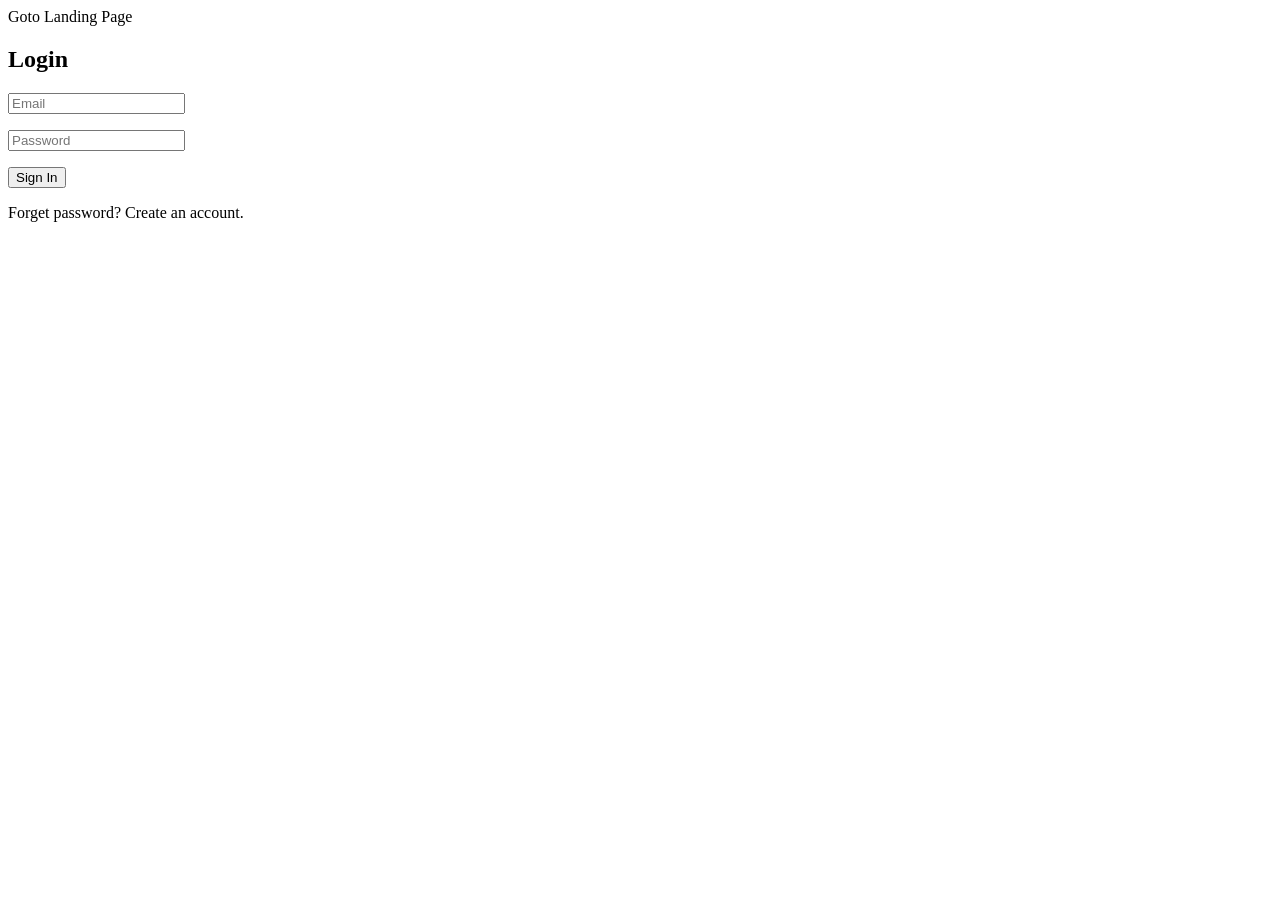
<file: src/main/resources/templates/login.html>
<!DOCTYPE html>
<html lang="en" xmlns:th="http://www.thymeleaf.org">
<head>
    <meta charset="UTF-8">
    <meta http-equiv="X-UA-Compatible" content="IE=edge">
    <meta name="viewport" content="width=device-width, initial-scale=1.0">
    <title>Login Page</title>
    <link rel="stylesheet" th:href="@{~/css/login.css}">
</head>
<body>
<div class="wrapper">
    <div class="container">
        <div class="col-left">
            <div class="login-text">
                <!-- <h2>Logo</h2>
                <p>
                  Lorem ipsum dolor sit amet, consectetur adipiscing elit. Sed eget eros dapibus, ultricies tellus vitae, consectetur tortor. Etiam rutrum placerat
                </p> -->
                <a class="btn" th:href="@{~/user/index}">Goto Landing Page</a>
            </div>
        </div>


        <div class="col-right">
            <div class="login-form">
                <h2>Login</h2>
                <form method="post" th:action="@{/login}" >
                    <p>
                        <input type="email" placeholder="Email" name="email" required>
                    </p>
                    <p>
                        <input type="password" placeholder="Password" name="password" required>
                    </p>
                    <p>
                        <input class="btn" type="submit" value="Sign In" />
                    </p>
                    <p>
                        <a th:href="@{~/user/forgotpassword}">Forget password?</a>
                        <a th:href="@{~/user/create}">Create an account.</a>
                    </p>
                </form>
            </div>
        </div>
    </div>
</div>
</body>
</html>
</file>
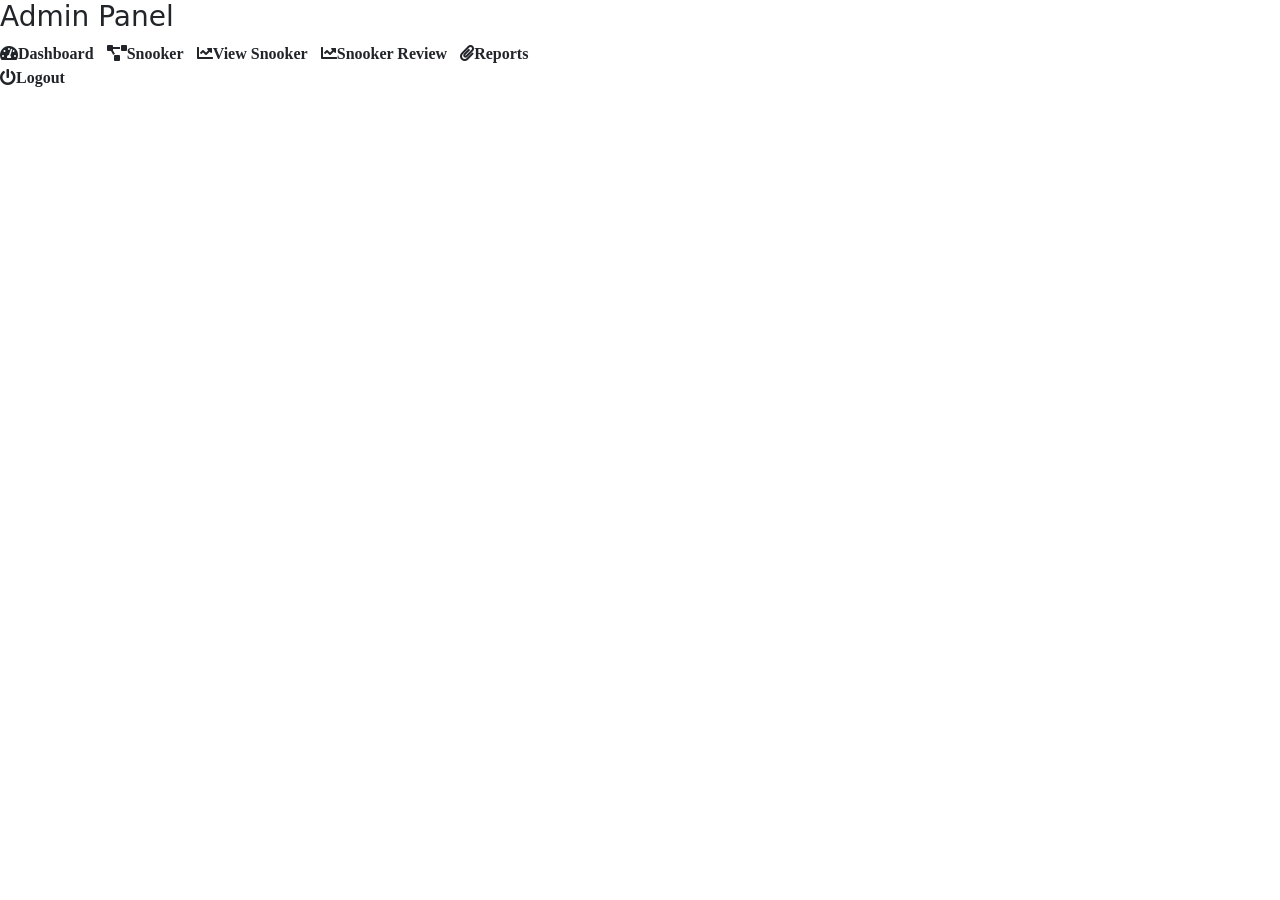
<file: src/main/resources/templates/report.html>
<!DOCTYPE html>
<html lang="en">
<html xmlns:th="http://www.thymeleaf.org/" >

<head>
  <meta charset="UTF-8" />
  <meta http-equiv="X-UA-Compatible" content="IE=edge" />
  <meta name="viewport" content="width=device-width, initial-scale=1.0" />
  <link href="https://cdn.jsdelivr.net/npm/bootstrap@5.0.0-beta3/dist/css/bootstrap.min.css" rel="stylesheet" />
  <link rel="stylesheet" href="https://cdnjs.cloudflare.com/ajax/libs/font-awesome/5.15.3/css/all.min.css" />
  <link rel="stylesheet" th:href="@{~/css/report.css}">

  <title></title>
</head>

<body>
<!-- sidebar content from here -->
<div class="sidebarcontent">
  <h3>Admin Panel</h3>

  <a th:href="@{~/admin/dashboard}"> <i class="fas fa-tachometer-alt me-2">Dashboard</i></a>
  <a th:href="@{~/ball/addsnooker}"><i class="fas fa-project-diagram me-2">Snooker</i></a>
  <a th:href="@{~/admin/view}"> <i class="fas fa-chart-line me-2">View Snooker</i> </a>
  <a th:href="@{~/admin/contact}"> <i class="fas fa-chart-line me-2">Snooker Review</i> </a>
  <a th:href="@{~/admin/report}"><i class="fas fa-paperclip me-2">Reports</i></a>
  <!-- <i class="fas fa-shopping-cart me-2">Store Mng</i>
  <i class="fas fa-gift me-2">Products</i>
  <i class="fas fa-comment-dots me-2">Chat</i>
  <i class="fas fa-map-marker-alt me-2">Outlet</i> -->
  <div class="logout">
    <i class="fas fa-power-off me-2">Logout</i>
  </div>
</div>
<!-- sidebar content upto here -->
<div class="innercontent">

</div>


<script src="https://cdn.jsdelivr.net/npm/bootstrap@5.0.0-beta3/dist/js/bootstrap.bundle.min.js"></script>
</body>

</html>
</file>
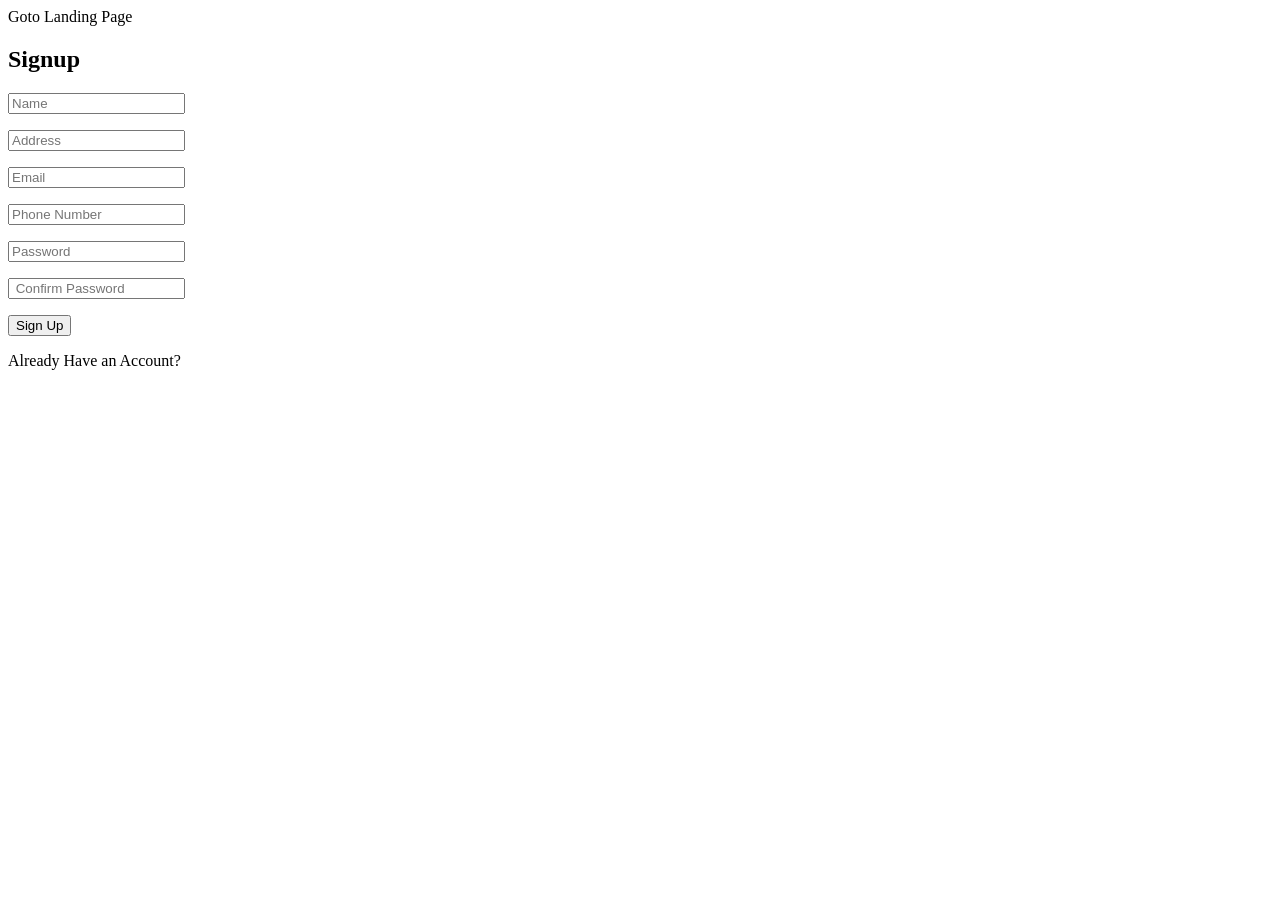
<file: src/main/resources/templates/signup.html>
<!DOCTYPE html>
<html lang="en" xmlns:th="http://www.thymeleaf.org">
<head>
    <meta charset="UTF-8">
    <meta http-equiv="X-UA-Compatible" content="IE=edge">
    <meta name="viewport" content="width=device-width, initial-scale=1.0">
    <title>Signup Page</title>
    <link rel="stylesheet" th:href="@{~/css/signup.css}">
</head>
<body>
<div class="wrapper">
    <div class="container">
        <div class="col-left">
            <div class="login-text">
                <!-- <h2>Logo</h2> -->
                <!-- <p>
                  Lorem ipsum dolor sit amet, consectetur adipiscing elit. Sed eget eros dapibus, ultricies tellus vitae, consectetur tortor. Etiam rutrum placerat
                </p> -->
                <a class="btn" th:href="@{~/user/index}">Goto Landing Page</a>
            </div>
        </div>
        <form th:method="post" th:action="@{/user/save}" th:object="${user}">

        <div class="col-right">
            <div class="login-form">
                <h2>Signup</h2>
                <form>
                    <p>
                        <input type="text" placeholder="Name" required th:field="*{name}" th:value="${user.name}">
                    </p>
                    <p>
                        <input type="text" placeholder="Address" required th:field="*{address} " th:value="${user.address}">
                    </p>
                    <p>
                        <input type="email" placeholder="Email" required th:field="*{email}" th:value="${user.email}">
                    </p>
                    <p>
                        <input type="text" placeholder="Phone Number" required th:field="*{mobile_no}" th:value="${user.mobile_no}">
                    </p>
                    <p>
                        <input type="password" placeholder="Password" required th:field="*{password}" th:value="${user.password}">
                    </p>
                    <p>
                        <input type="password" placeholder=" Confirm Password" required>
                    </p>
                    <p>
                        <input class="btn" type="submit" value="Sign Up" />
                    </p>

                    <p>
                        <a th:href="@{/user/login}">Already Have an Account?</a>
                    </p>

                </form>
            </div>
        </div>
    </div>

</div>
</body>
</html>
</file>
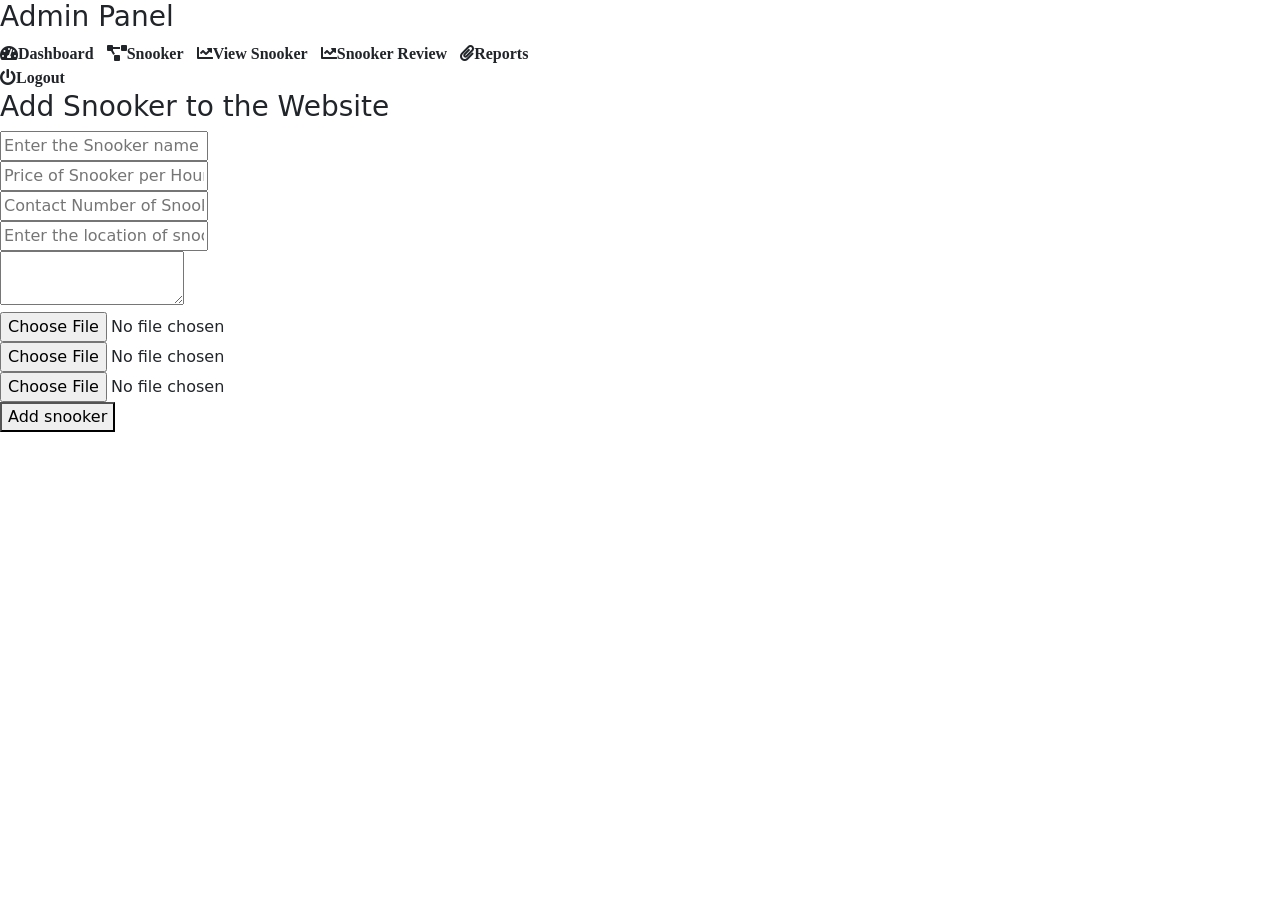
<file: src/main/resources/templates/snooker.html>
<!DOCTYPE html>
<html lang="en">
<html xmlns:th="http://www.thymeleaf.org/" >

<head>
  <meta charset="UTF-8" />
  <meta http-equiv="X-UA-Compatible" content="IE=edge" />
  <meta name="viewport" content="width=device-width, initial-scale=1.0" />
  <link href="https://cdn.jsdelivr.net/npm/bootstrap@5.0.0-beta3/dist/css/bootstrap.min.css" rel="stylesheet" />
  <link rel="stylesheet" href="https://cdnjs.cloudflare.com/ajax/libs/font-awesome/5.15.3/css/all.min.css" />
  <link rel="stylesheet" th:href="@{~/css/snooker.css}">

  <title></title>
</head>

<body>
<!-- sidebar content from here -->
<div class="sidebarcontent">
  <h3>Admin Panel</h3>

  <a th:href="@{~/admin/dashboard}"><i class="fas fa-tachometer-alt me-2">Dashboard</i></a>
  <a th:href="@{~/ball/addsnooker}"><i class="fas fa-project-diagram me-2">Snooker</i></a>
  <a th:href="@{~/admin/view}"> <i class="fas fa-chart-line me-2">View Snooker</i></a>
  <a th:href="@{~/admin/contact}"><i class="fas fa-chart-line me-2">Snooker Review</i></a>
  <a th:href="@{~/admin/report}"><i class="fas fa-paperclip me-2">Reports</i></a>
  <div class="logout">
    <i class="fas fa-power-off me-2">Logout</i>
  </div>
</div>
<!-- sidebar content upto here -->

<div class="insidecontent">
  <h3>Add Snooker to the Website</h3>
  <form th:method="post" th:action="@{/ball/save}" th:object="${snooker}" enctype="multipart/form-data">
  <div class="inputsection">
    <input class="field" type="text" hidden placeholder="UserId..."  th:field="*{fid}" th:value="${snooker.fid}" />

    <div class="name snooker">
      <input type="text" placeholder="Enter the Snooker name" required th:field="*{fname}" th:value="${snooker.fname}">
    </div>
    <div class="price snooker">
      <input type="text" placeholder="Price of Snooker per Hour" th:field="*{fprice}" th:value="${snooker.fprice}">
    </div>
    <div class="contact snooker">
      <input type="text" placeholder="Contact Number of Snooker" th:field="*{fcontact}" th:value="${snooker.fcontact}">
    </div>
    <div class="location snooker">
      <input type="text" placeholder="Enter the location of snooker" th:field="*{flocation}" th:value="${snooker.flocation}">
    </div>
    <div class="desc snooker">
      <textarea type="text" placeholder="Description About Snooker" th:field="*{description}" th:value="${snooker.description}">
        </textarea>
    </div>
    <div class="photo snooker">
      <input type="file" th:field="*{image}" th:value="${snooker.image}">
    </div>
    <div class="photo snooker">
      <input type="file" th:field="*{image1}" th:value="${snooker.image1}">
    </div>
    <div class="photo snooker">
      <input type="file" th:field="*{image2}" th:value="${snooker.image2}">
    </div>
<!--<textarea name="contactmessage" placeholder="Type your message" required th:field="*{contactmessage}" th:value="${contact.contactsubject}">-->

  </div>
  <div class="button">
    <button type="submit">Add snooker</button>
  </div>
  </form>

</div>


<script src="https://cdn.jsdelivr.net/npm/bootstrap@5.0.0-beta3/dist/js/bootstrap.bundle.min.js"></script>
</body>

</html>
</file>
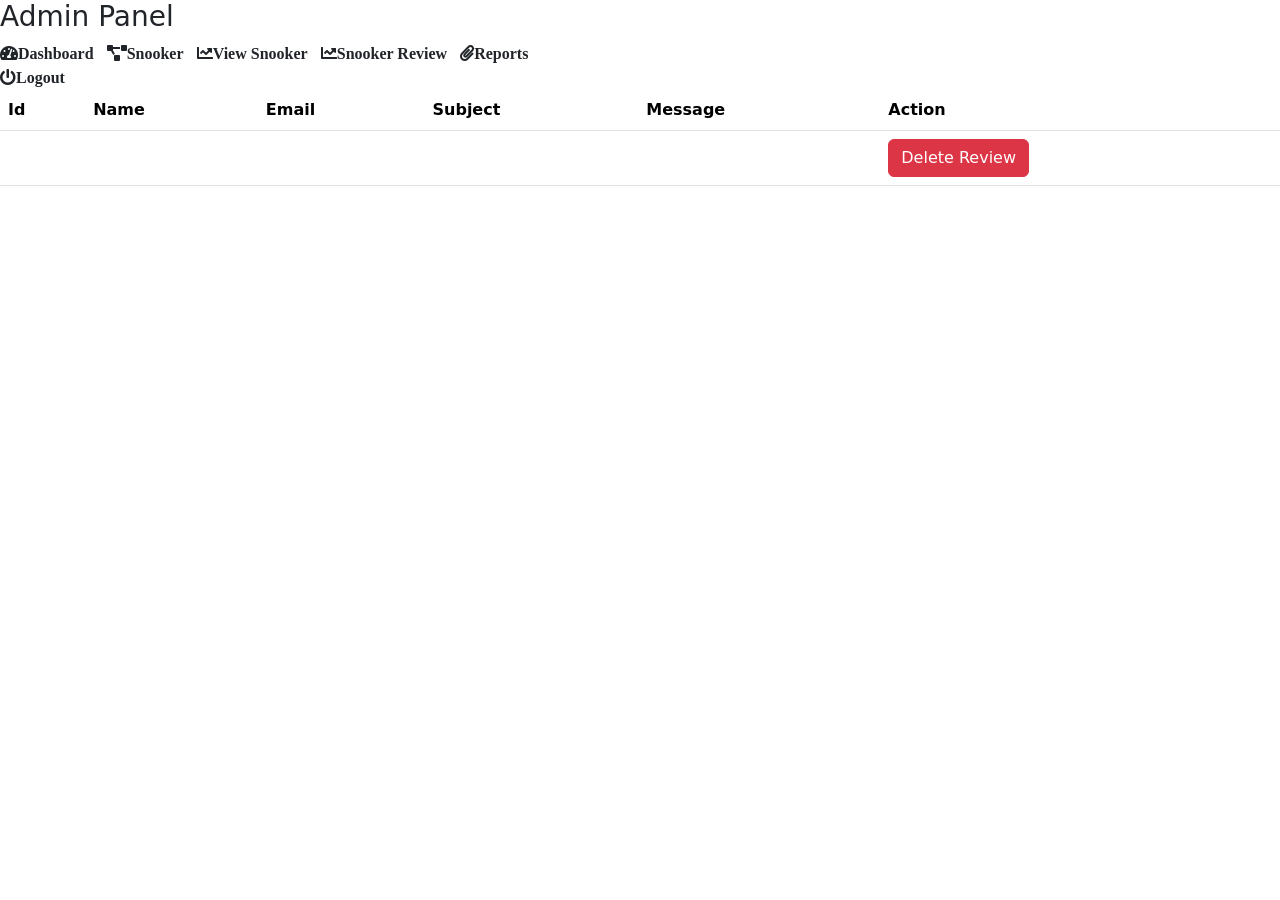
<file: src/main/resources/templates/viewreview.html>
<!DOCTYPE html>
<html lang="en">
<html xmlns:th="http://www.thymeleaf.org/" >

<head>
  <meta charset="UTF-8" />
  <meta http-equiv="X-UA-Compatible" content="IE=edge" />
  <meta name="viewport" content="width=device-width, initial-scale=1.0" />
  <link href="https://cdn.jsdelivr.net/npm/bootstrap@5.0.0-beta3/dist/css/bootstrap.min.css" rel="stylesheet" />
  <link rel="stylesheet" href="https://cdnjs.cloudflare.com/ajax/libs/font-awesome/5.15.3/css/all.min.css" />
  <link rel="stylesheet" th:href="@{~/css/viewreview.css}">

  <title></title>
</head>

<body>
<!-- sidebar content from here -->
<div class="sidebarcontent">
  <h3>Admin Panel</h3>

  <a th:href="@{~/admin/dashboard}"> <i class="fas fa-tachometer-alt me-2">Dashboard</i></a>
  <a th:href="@{~/ball/addsnooker}"><i class="fas fa-project-diagram me-2">Snooker</i></a>
  <a th:href="@{~/admin/view}"><i class="fas fa-chart-line me-2">View Snooker</i> </a>
  <a th:href="@{~/admin/contact}"><i class="fas fa-chart-line me-2">Snooker Review</i></a>
  <a th:href="@{~/admin/report}"><i class="fas fa-paperclip me-2">Reports</i></a>
  <!-- <i class="fas fa-shopping-cart me-2">Store Mng</i>
  <i class="fas fa-gift me-2">Products</i>
  <i class="fas fa-comment-dots me-2">Chat</i>
  <i class="fas fa-map-marker-alt me-2">Outlet</i> -->
  <div class="logout">
    <i class="fas fa-power-off me-2">Logout</i>
  </div>
</div>
<!-- sidebar content upto here -->
<div class="innercontent">

  <table class="table">
    <thead class="thead-dark">
    <tr>
      <th scope="col">Id</th>
      <th scope="col">Name</th>
      <th scope="col">Email</th>
      <th scope="col">Subject</th>
      <th scope="col">Message</th>
      <th scope="col">Action</th>
    </tr>
    </thead>
    <tbody>
    <tr th:each="contact:${contact}">
      <td th:text="${contact.contactId}"></td>
      <td th:text="${contact.contactname}"></td>
      <td th:text="${contact.contactemail}"></td>
      <td th:text="${contact.contactsubject}"></td>
      <td th:text="${contact.contactmessage}"></td>
      <td> <a th:href="@{~/user/del/}+${contact.contactId}"><button type="button" class="btn btn-danger">Delete Review</button></a></td>


    </tr>
    </tbody>
  </table>

</div>


<script src="https://cdn.jsdelivr.net/npm/bootstrap@5.0.0-beta3/dist/js/bootstrap.bundle.min.js"></script>
</body>

</html>
</file>
